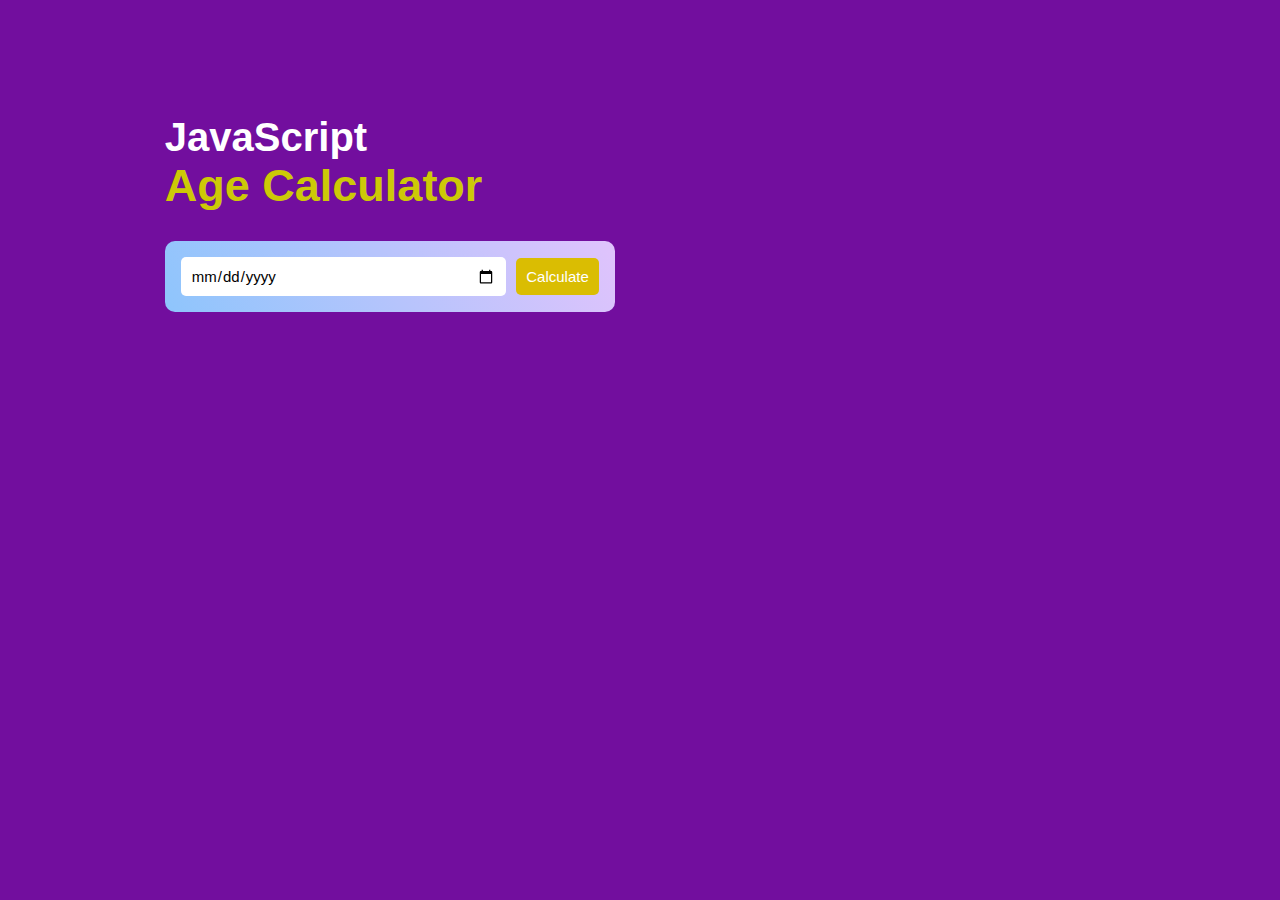
<file: Task-1/index.html>
<!DOCTYPE html>
<html lang="en">
<head>
    <meta charset="UTF-8">
    <meta name="viewport" content="width=device-width, initial-scale=1.0">
    <link rel="stylesheet" href="style.css">
    <title>Age Calculator Project</title>
</head>
<body>
    <div class="container">
        <div class="calculator">
            <h1>JavaScript <br> <span>Age Calculator</span></h1>
            <div class="input-box">
                <input type="date" id="date">
                <button id="calculate_btn">Calculate</button>
            </div>
            <p id="age"></p>
        </div>
    </div>
    <script src="script.js"></script>
</body>
</html>
</file>
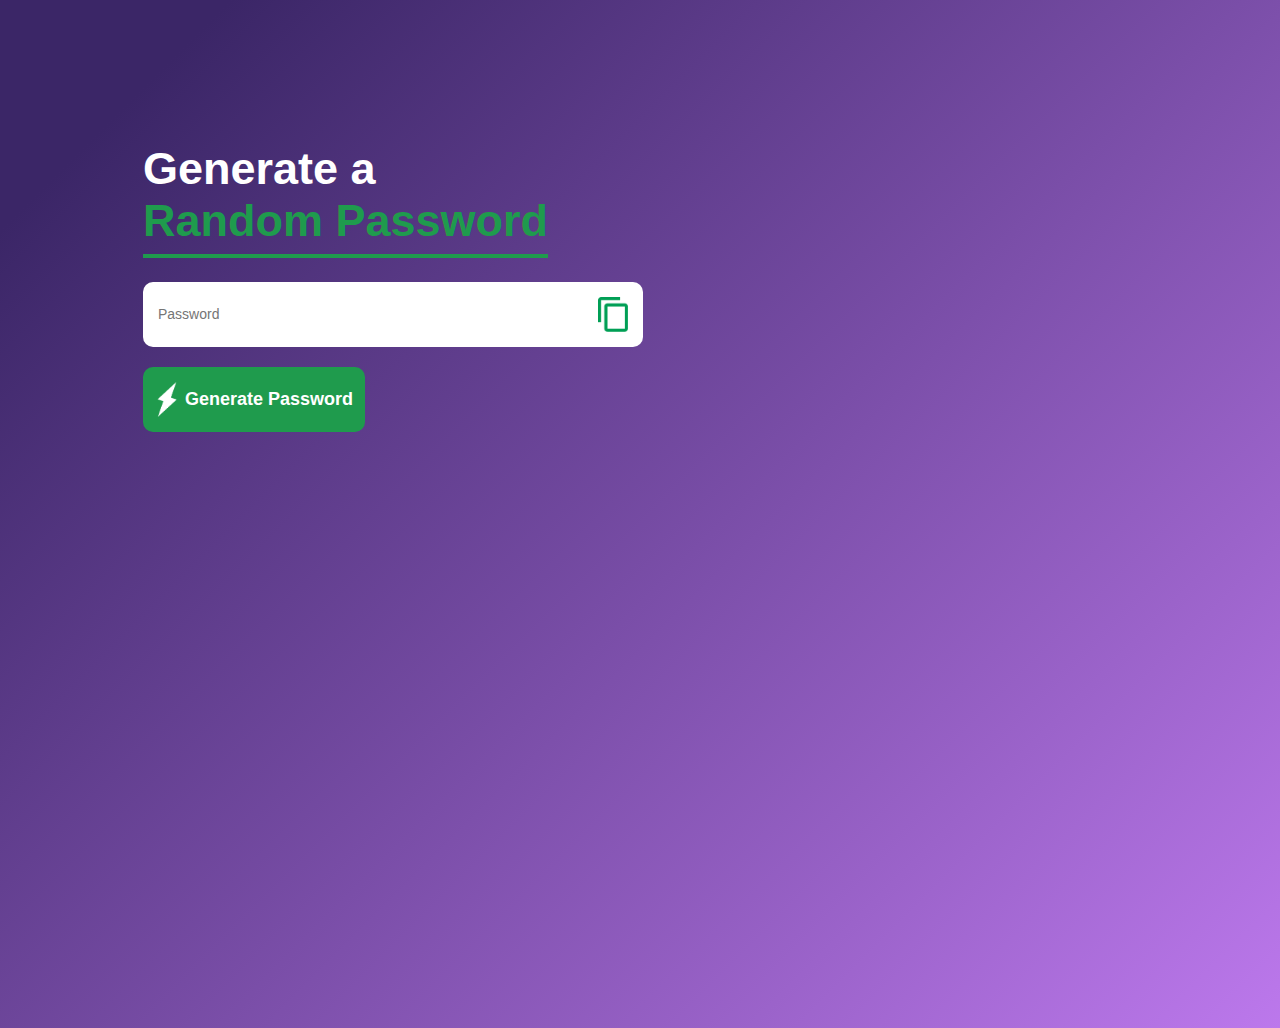
<file: Task-2/index.html>
<!DOCTYPE html>
<html lang="en">
<head>
    <meta charset="UTF-8">
    <meta name="viewport" content="width=device-width, initial-scale=1.0">
    <title>Password Generator Project</title>
    <link rel="stylesheet" href="style.css">
</head>
<body>
    <div class="container">
        <h1>Generate a <br> <span>Random Password</span></h1>
        <div class="display_password">
            <input type="text" placeholder="Password" id="Password">
            <img src="images/copy.png" id="copy">
        </div>
        <button id="generate_btn"><img src="images/generate.png">Generate Password</button>
    </div>

    <script src="script.js"></script>
</body>
</html>
</file>
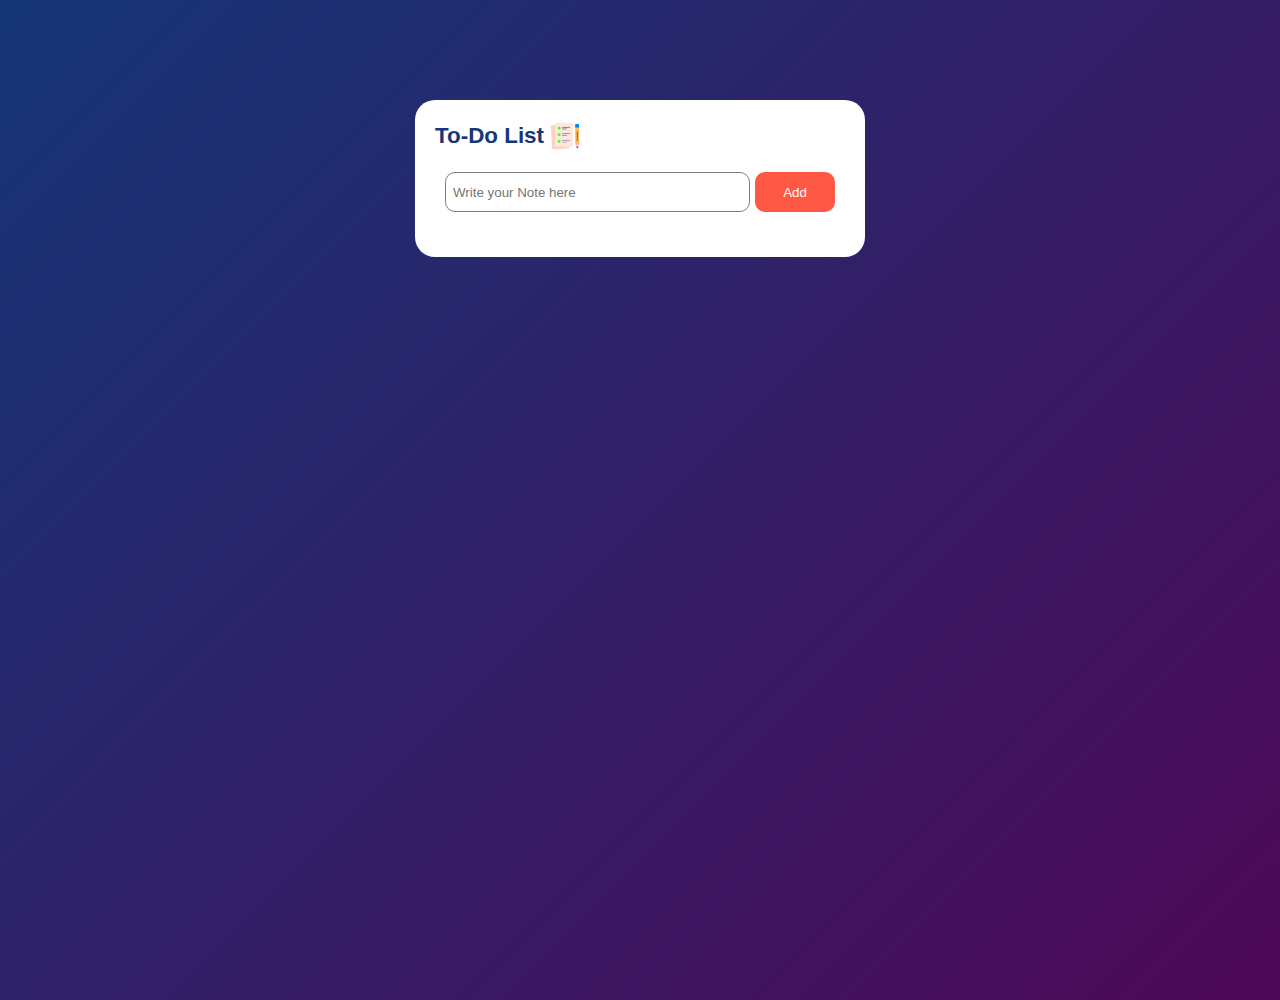
<file: Task-3/index.html>
<!DOCTYPE html>
<html lang="en">

<head>
    <meta charset="UTF-8">
    <meta name="viewport" content="width=device-width, initial-scale=1.0">
    <title>To-Do-App</title>
    <link rel="stylesheet" href="style.css">
</head>

<body>

    <div class="To-Do">
          <div class="row">
            <h2>To-Do List</h2>
            <img src="images/icon.png">
          </div>

          <div class="add_note">
            <input type="text" placeholder = "Write your Note here" id="input">
            <button class="add_button">Add</button>
          </div>

          <ul class="list_container">
            
          </ul>
    </div>
</body>
<script src="index.js"></script>
</html>
</file>
<file: Task-1/style.css>
* {
    margin: 0;
    padding: 0;
    box-sizing: border-box;
    font-family: Arial, Helvetica, sans-serif;
}

.container {
    color: #fff;
    background: #720e9e;
    width: 100%;
    min-height: 100vh;
    padding: 16px;
    
}

.calculator {
    margin: 6% 0 0 10%;
    width: 100%;
    max-width: 500px;
    height: auto;
    padding: 24px;
}

.calculator h1 {
    font-size: 40px;
}

.calculator h1 span {
    color: #cdc907;
    font-size: 45px;
    margin: 0.5% 0 0 0;
}

.input-box {
    margin: 6.5% 0;
    display: flex;
    align-items: center;
    justify-content: space-between;
    gap: 10px ;
    padding: 16px;
    background-color: #8EC5FC;
    background-image: linear-gradient(62deg, #8EC5FC 0%, #E0C3FC 100%);
    max-width: 450px;
    border-radius: 10px;
}

.input-box input {
    flex: 1;
    font-size: 15px;
    padding: 10px;
    border-radius: 5px;
    border: 0;
    outline: 0;
    cursor: pointer;
    position: relative;
}

.input-box button {
    font-size:15px;
    padding: 10px;
    border: 0;
    outline: 0;
    border-radius: 5px;
    background: #dabd02;
    color: #fff;
    font-weight: 500;
    cursor: pointer;
}

.input-box input::-webkit-calendar-picker-indicator{
    position:absolute;
    top:0;
    right:0;
    left:0;
    bottom:0;
    width:auto;
    height:auto;
    background-position: calc(100% - 10px); 
    background-size:5%;
    cursor: pointer;
    
}

#age{
 font-size:20px;
 font-family:'Times New Roman', Times, serif;
}

#age span{
    color: #F6D242;
}

@media screen and (max-width:600px){
    .container{
        display:flex;
        align-items: center;
        justify-content: center;
    }
    .calculator{
        margin: 0 auto;
        width: 430px;
    }
    .calculator h1 {
        font-size: 35px;
    }
    
    .calculator h1 span {
        font-size: 40px;
    }
    .input-box {
        margin: 6.5% 0;
        display: flex;
        align-items: center;
        justify-content: space-between;
        gap: 10px ;
        padding: 16px;
        background-color: #8EC5FC;
        background-image: linear-gradient(62deg, #8EC5FC 0%, #E0C3FC 100%);
        max-width: 450px;
        border-radius: 10px;
    }
    #age{
        font-size:18px;
       }
    
}
</file>
<file: Task-2/style.css>
* {
    margin: 0;
    padding: 0;
    font-family: Arial, Helvetica, sans-serif;
    box-sizing: border-box;
}

body {
    background-image: linear-gradient(135deg, #3B2667 10%, #BC78EC 100%);
    background-repeat: no-repeat;
    background-size: cover;
    height: 100vh;
}

.container {
    width: 100%;
    max-width: 550px;
    margin: 10%;
    padding: 15px;
}

.container h1 {
    color: #fff;
    font-size: 45px;
    margin-bottom: 35px;
}

.container h1 span {
    color: #1f9b4d;
    border-bottom: solid 4px #1f9b4d;
    padding-bottom: 8px;

}

.display_password {
    width: 100%;
    max-width: 500px;
    display: flex;
    align-items: center;
    justify-content: space-between;
    background: #fff;
    padding: 15px;
    border-radius:10px;
    margin-bottom: 20px;
}

.display_password input {
    border: 0;
    outline: 0;
    font-size: 14px;
    width: 300px;
}

.display_password img {
    width: 30px;
    cursor: pointer;
}

button img {
    width: 25px;
    margin-right: 5px;
}

button {
    display: flex;
    align-items: center;
    justify-content: center;
    font-weight: 700;
    color: #fff;
    border: none;
    font-size: 18px;
    border-radius: 10px;
    padding: 15px 12px;
    background: #1f9b4d;
    cursor: pointer;
}

@media screen and (max-width:600px){
    body{
        display:flex;
        align-items: center;
    }
    
    .container{
        width: 500px;
        margin:5%;
    }

    .container h1{
        font-size: 35px;
    }

    .display_password{
        width: 90%;
        max-width: 450px;
        font-size: 18px;
    }
}
</file>
<file: Task-3/style.css>
*{
    margin: 0;
    padding: 0;
    font-family: Arial, Helvetica, sans-serif;
    box-sizing: border-box;
}
body{
    width: 100%;
    min-height: 100vh;
    background: linear-gradient(135deg,#153677,#4e0857);
}
.To-Do{
    width: 100%;
    max-width:450px;
    margin: 100px auto 20px;
    padding: 20px;
    background-color: #fff;
    border-radius: 20px;
}
.row{
    width:100%;
    display:flex;
    align-items:center;
}
.row h2{
    color:#153677;
    font-size: 1.4rem;
    font-family: 'Segoe UI', Tahoma, Geneva, Verdana, sans-serif;
    margin-right: 5px;
}
.row img{
    width: 2rem;;
}
.add_note{
    display:flex;
    align-items:center;
    justify-content: space-between;
    margin-top:20px;
    padding: 0 10px 0;
    margin-bottom: 25px;
}
.add_note input{
    border:0.5px solid grey;
    outline:none;
    width:100%;
    flex:1;
    font-weight:400;
    padding: 0 7px 0;
    border-radius: 10px;
    height: 40px;
    margin-right: 5px;
    background:transparent;
}
.add_note button{
    width: 5rem;
    height:40px;
    border:none;
    border-radius: 10px;
    color:#fff;
    background:#ff5945;
    cursor:pointer;
}
ul li{
    list-style-type: none;
    padding: 12px 8px 12px 45px;
    font-size: 16px;
    font-weight:500;
    position:relative;
    display:flex;
    align-items: center;
    user-select: none;
    cursor:pointer;
}
ul li::before{
    content:'';
    position:absolute;
    width:25px;
    height:25px;
    border-radius:50%;
    background-image: url(images/unchecked.png);
    background-size:cover;
    background-position: center;
    left:12px;
}
ul li.checked{
    color:#555;
    text-decoration: line-through;
}
ul li.checked::before{
    content:'';
    positioN:absolute;
    width:25px;
    height:25px;
    border-radius:50%;
    background-image: url(images/checked.png);
    background-size:cover;
    background-position: center;
    text-decoration: line-through;
}

li span{
    font-size:1.3rem;
    width:25px;
    height:25px;
    text-align:center;
    border-radius:10px;
    position:absolute;
    right:0;
}

li span:hover{
    background-color:lightgrey;
}
</file>
